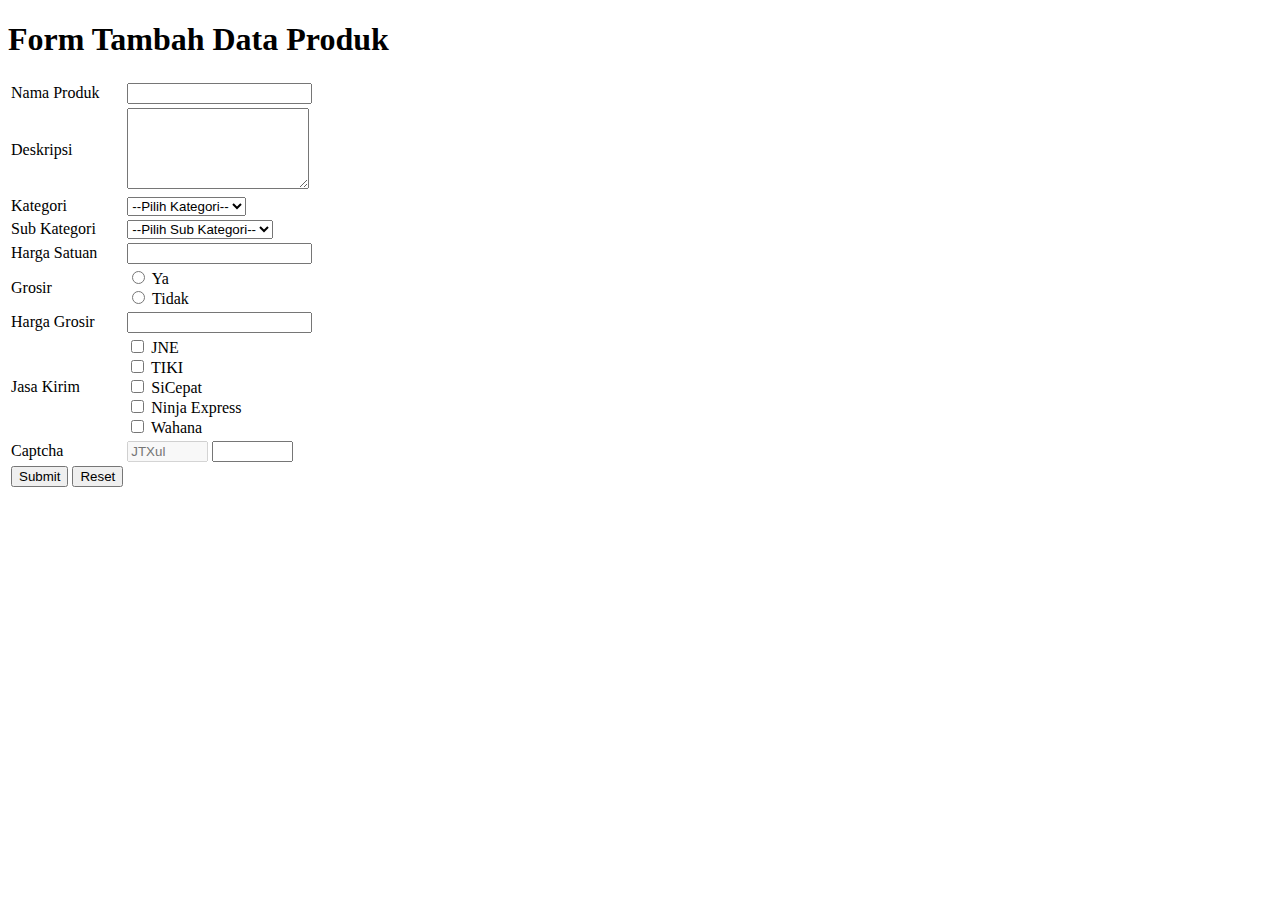
<file: js_validation.html>
<!-- Fahrel Gibran Alghany -->
<!-- 24060120130106 -->

<!DOCTYPE html>
<html lang="en">
<head>
  <meta charset="UTF-8">
  <meta http-equiv="X-UA-Compatible" content="IE=edge">
  <meta name="viewport" content="width=device-width, initial-scale=1.0">
  <script defer src="js_validation.js"></script>
  <title>JS Validation</title>
</head>
<body>
  <h1>Form Tambah Data Produk</h1>
  <form action="">
    <table>
      <tr>
        <td>
          Nama Produk
      </td>
      <td>
        <input type="text" name="nama" required minlength="5" maxlength="30">
      </td>
    </tr>
    <tr>
      <td>
        Deskripsi
      </td>
      <td>
        <textarea name="deskripsi" required minlength="5" maxlength="100" id="" cols="20" rows="5"></textarea>
      </td>
    </tr>
    <tr>
      <td>
        Kategori
      </td>
      <td>
        <select name="kategori" id="kategori" required onchange="createSubcategory()">
          <option value="" selected disabled >--Pilih Kategori--</option>
          <option value="baju">Baju</option>
          <option value="elektronik">Elektronik</option>
          <option value="alat-tulis">Alat Tulis</option>
        </select>
      </td>
    </tr>
    <tr>
      <td>
        Sub Kategori
      </td>
      <td>
        <select name="sub-kategori" id="sub-kategori" required>
          <option value="" selected disabled >--Pilih Sub Kategori--</option>
        </select>
      </td>
    </tr>
    <tr>
      <td>
        Harga Satuan
      </td>
      <td>
        <input type="number" required name="harga-satuan" id="">
      </td>
    </tr>
    <tr>
      <td>
        Grosir
      </td>
      <td>
        <input required type="radio" name="grosir" id="grosir-y" onchange="checkGrosir()" value="y"> Ya <br>
        <input required type="radio" name="grosir" id="grosir-n" onchange="checkGrosir()" value="n"> Tidak
      </td>
    </tr>
    <tr>
      <td>
        Harga Grosir
      </td>
      <td>
        <input type="number" name="harga-grosir" id="harga-grosir">
      </td>
    </tr>
    <tr>
      <td>
        Jasa Kirim
      </td>
      <td>
        <!-- Minimal pilih tiga -->
        <input type="checkbox" class="checkbox-kurir" name="kurir" id="kurir1" onchange="validateCheckbox()"> JNE <br>
        <input type="checkbox" class="checkbox-kurir" name="kurir" id="kurir2" onchange="validateCheckbox()"> TIKI <br>
        <input type="checkbox" class="checkbox-kurir" name="kurir" id="kurir3" onchange="validateCheckbox()"> SiCepat <br>
        <input type="checkbox" class="checkbox-kurir" name="kurir" id="kurir4" onchange="validateCheckbox()"> Ninja Express <br>
        <input type="checkbox" class="checkbox-kurir" name="kurir" id="kurir5" onchange="validateCheckbox()"> Wahana <br>
      </td>
    </tr>
    <tr>
      <td>
        Captcha
      </td>
      <td>
        <input type="text" name="" disabled id="captcha" size="7">
        <input type="text" name="" required id="captcha-answer" size="7" onchange="validateCaptcha()">
      </td>
    </tr>
    <tr>
      <td>
        <button type="submit">Submit</button>
        <button type="button">Reset</button>
      </td>
    </tr>
  </table>
</form>
</body>
</html>
</file>
